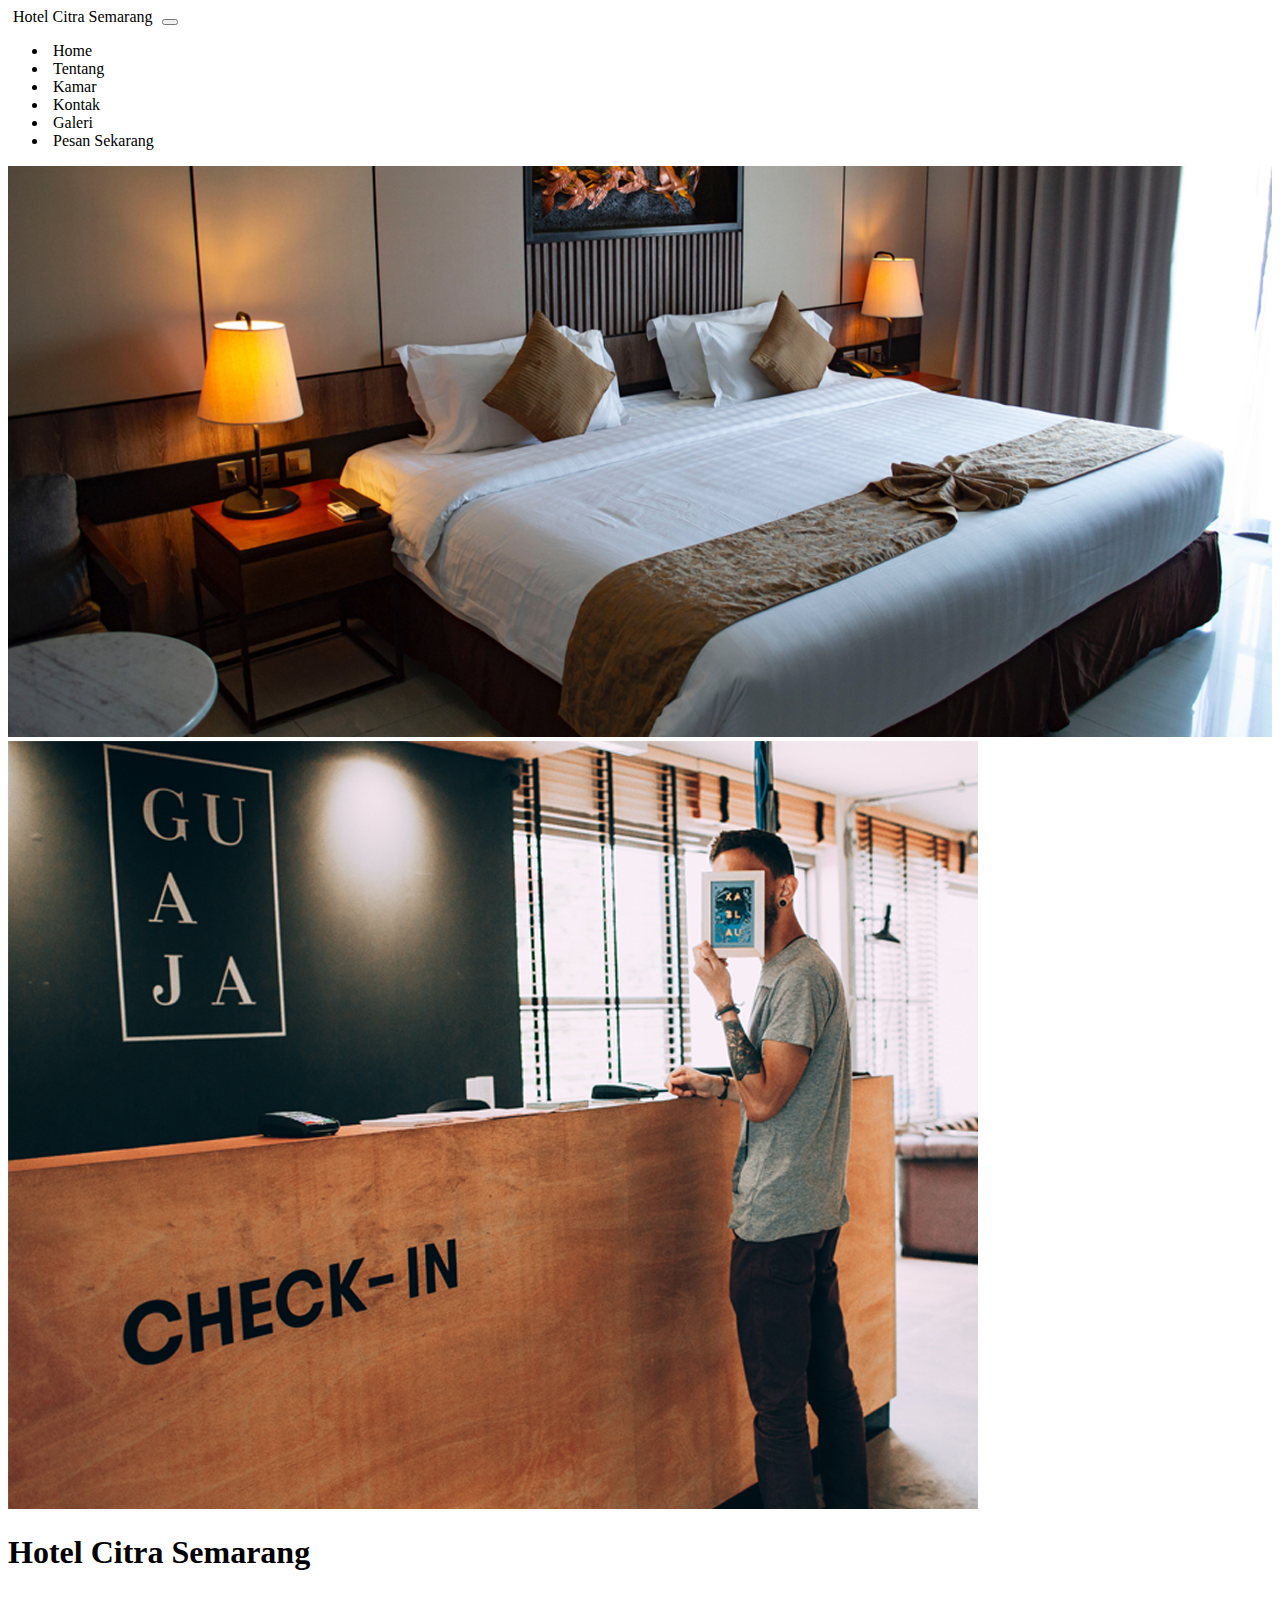
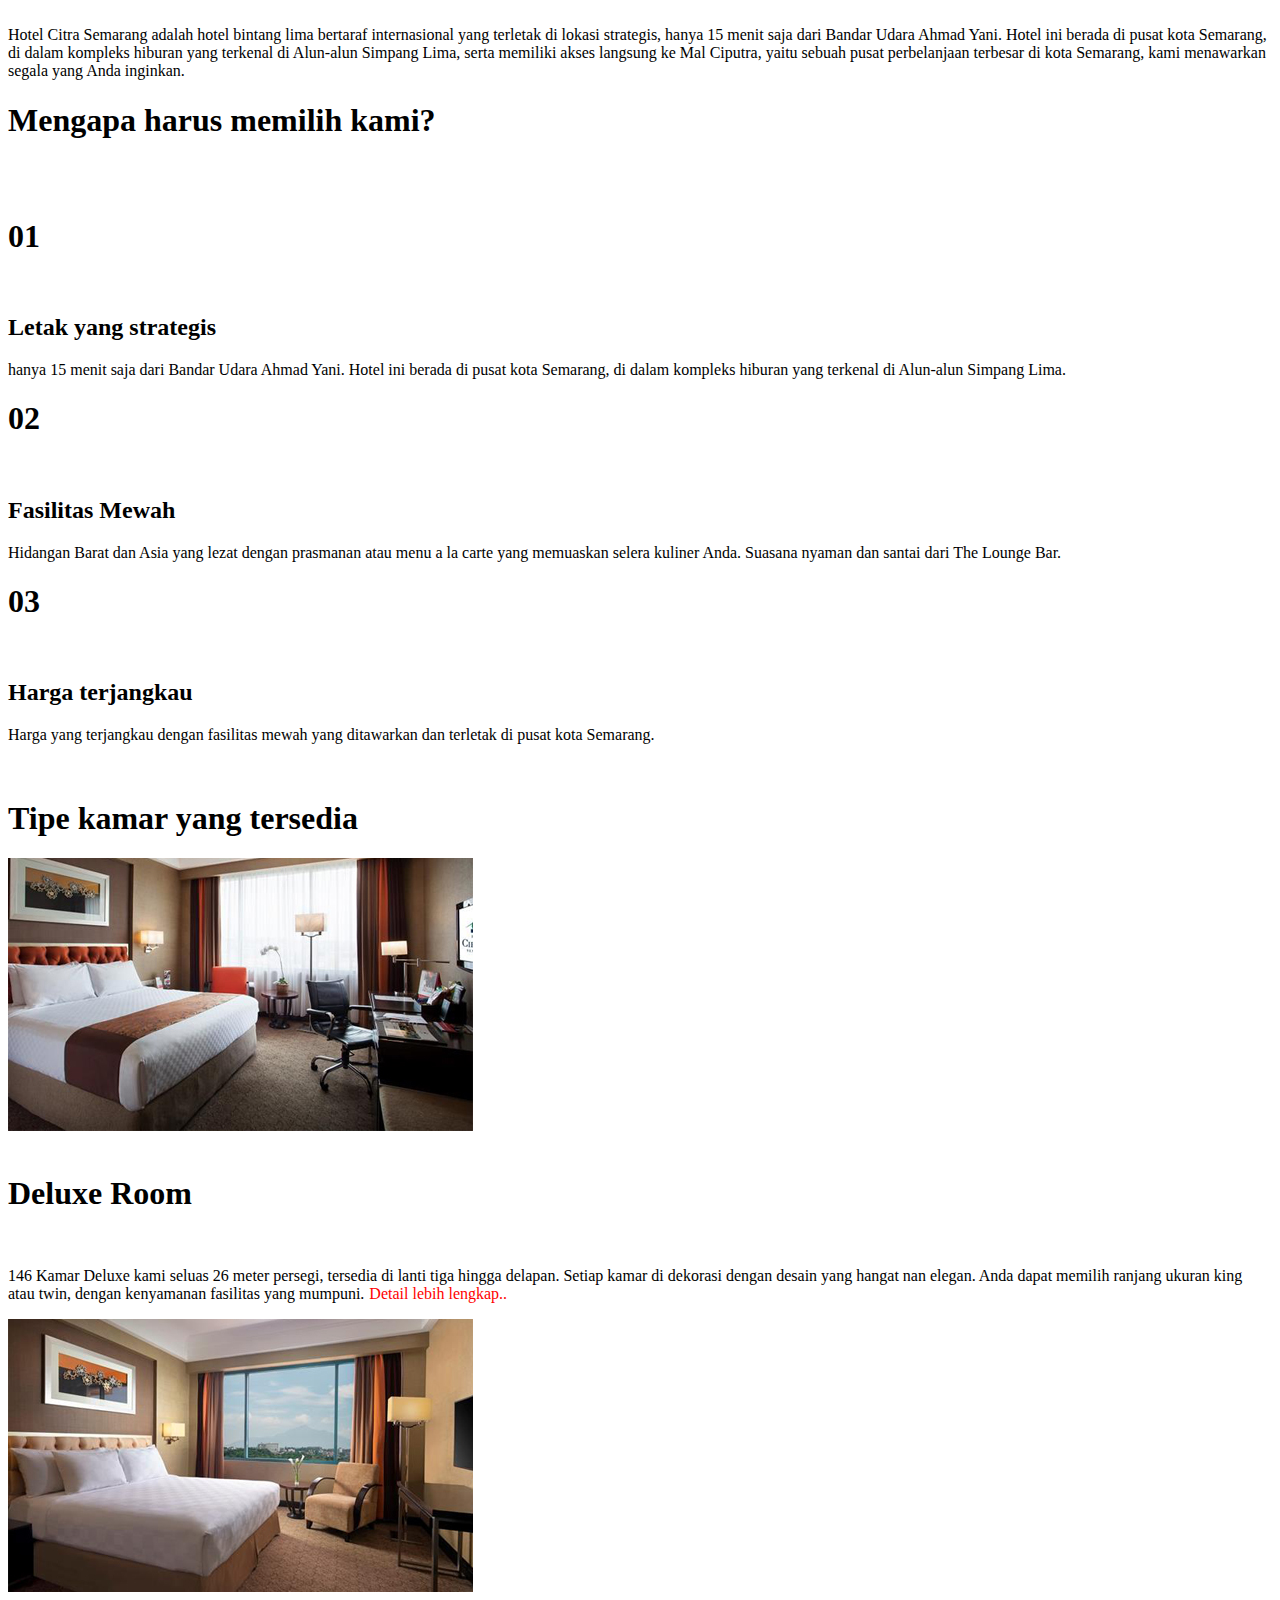
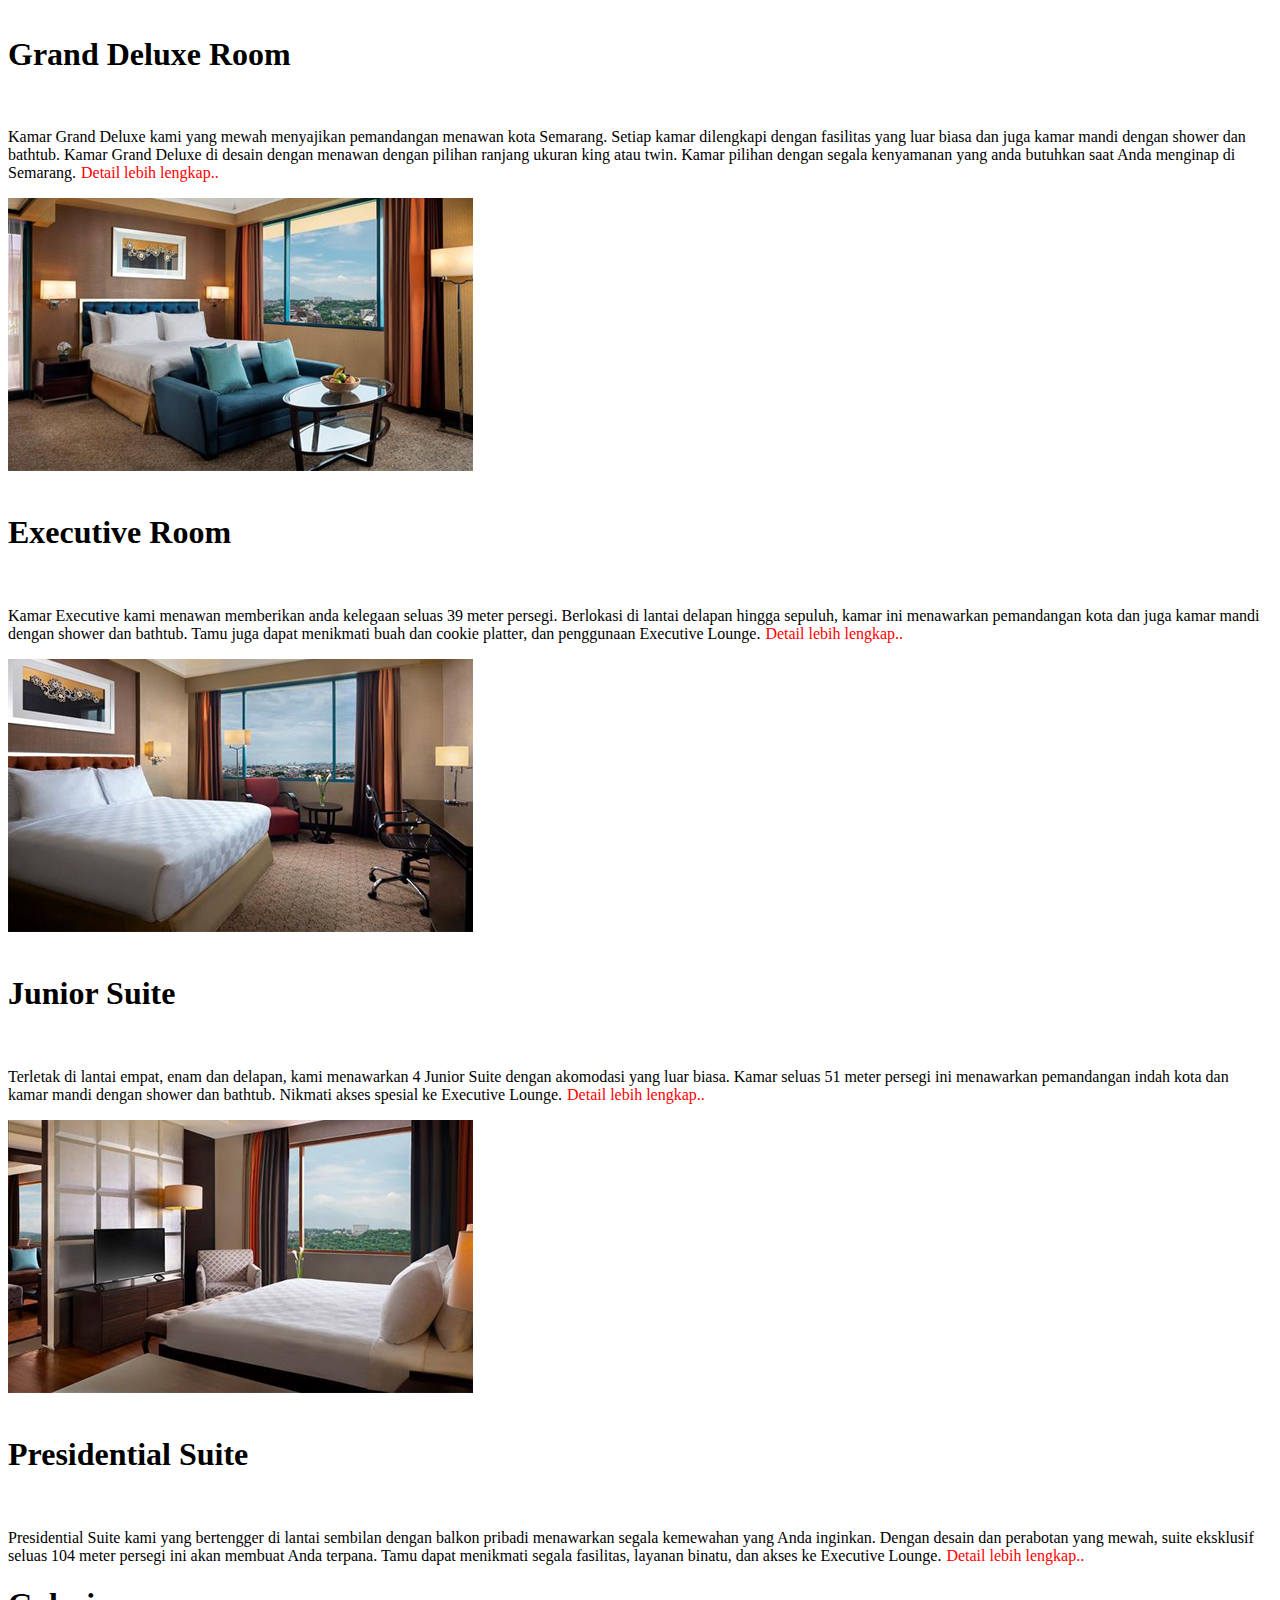
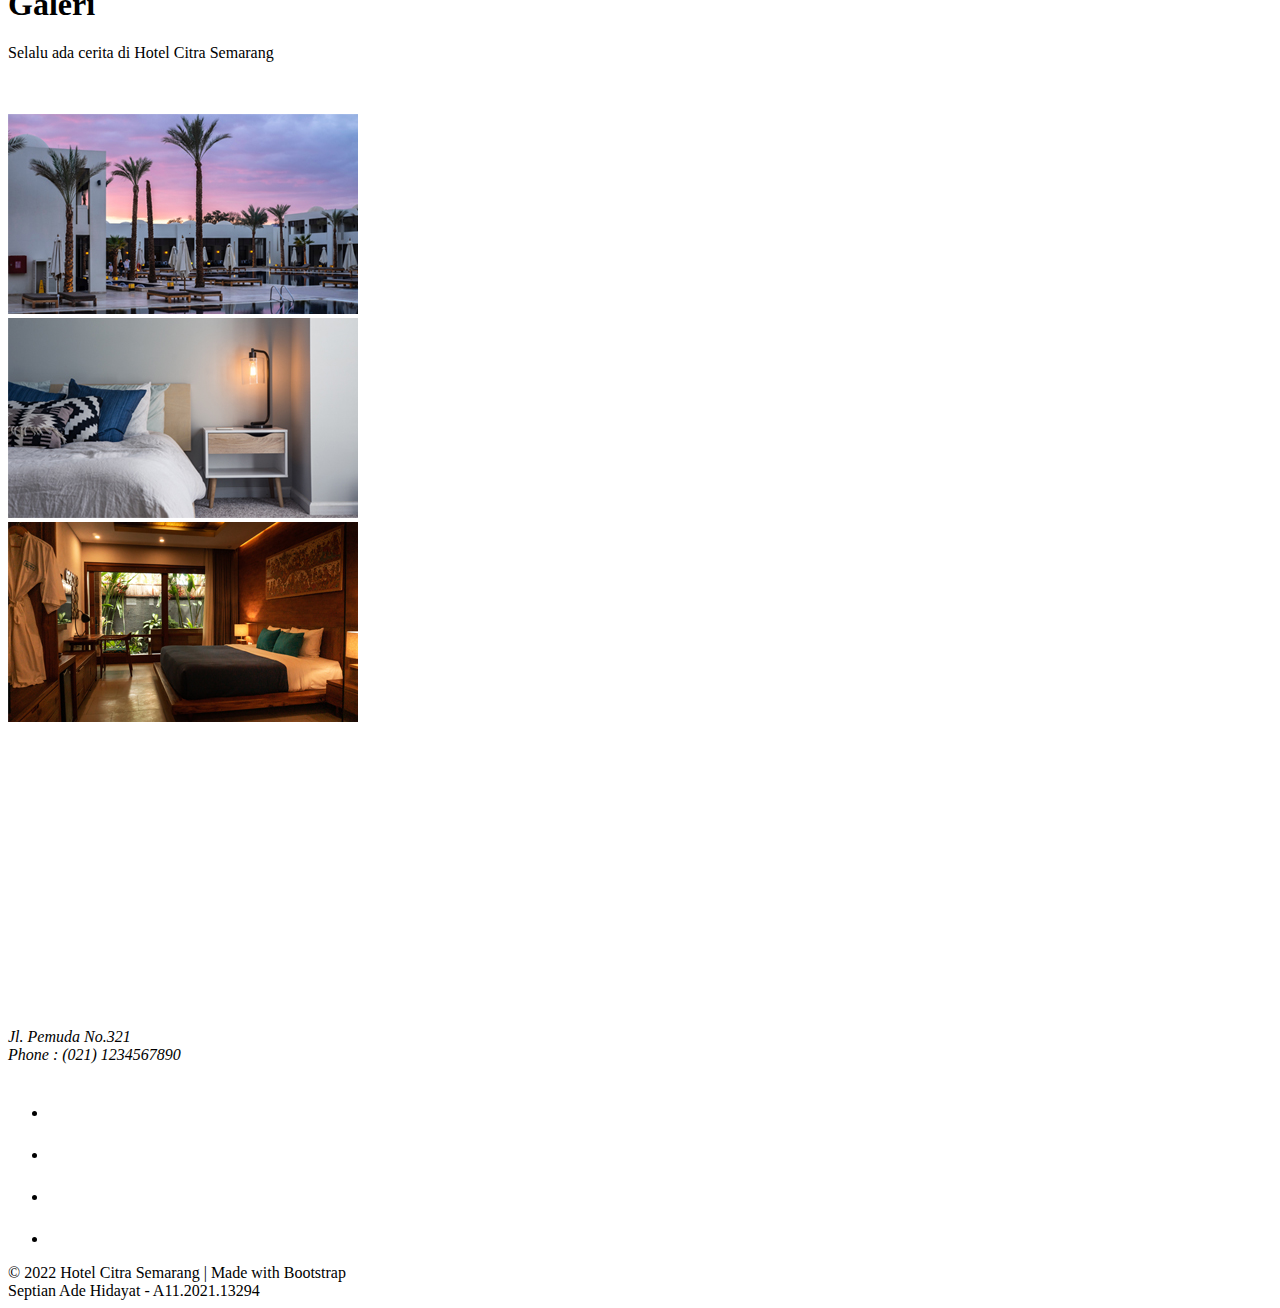
<file: index.html>
<!DOCTYPE html>
<html lang="en">

<head>
    <meta charset="UTF-8">
    <meta name="viewport" content="width=device-width, initialscale=1.0">
    <!-- LINK CSS ONLINE BOOTSTRAP -->
    <link href="https://cdn.jsdelivr.net/npm/bootstrap@5.1.3/dist/css/bootstrap.min.css" rel="stylesheet" integrity="sha384-1BmE4kWBq78iYhFldvKuhfTAU6auU8tT94WrHftjDbrCEXSU1oBoqyl2QvZ6jIW3" crossorigin="anonymous">
    <!-- LINK CSS LOKAL -->
    <link rel="stylesheet" href="css/style.css">
    <title>Beranda - Hotel Citra Semarang</title>
</head>

<body>
    <!-- SECTION HEADER -->
    <nav class="navbar navbar-expand-lg navbar-light bg-light fixed-top">
        <div class="container">
          <a class="navbar-brand" href="index.html">Hotel Citra Semarang</a>
          <button class="navbar-toggler" type="button" data-bs-toggle="collapse" data-bs-target="#navbarSupportedContent" aria-controls="navbarSupportedContent" aria-expanded="false" aria-label="Toggle navigation">
            <span class="navbar-toggler-icon"></span>
          </button>
          <div class="collapse navbar-collapse" id="navbarSupportedContent">
            <ul class="navbar-nav ms-auto mb-2 mb-lg-0">
              <li class="nav-item">
                <a class="nav-link active" aria-current="page" href="#">Home</a>
              </li>
              <li class="nav-item">
                <a class="nav-link" href="#tentang">Tentang</a>
              </li>
              <li class="nav-item">
                <a class="nav-link" href="#kamar">Kamar</a>
              </li>
              <li class="nav-item">
                <a class="nav-link" href="#kontak">Kontak</a>
              </li>
              <li class="nav-item">
                <a class="nav-link" href="#galeri">Galeri</a>
              </li>
              <li class="nav-item">
                <a class="btn btn-primary" href="pesan-sekarang.html">Pesan Sekarang</a>
              </li>
            </ul>
          </div>
        </div>
    </nav>
    <!--/ SECTION HEADER -->
    
    <!-- GAMBAR ATAS -->
    <img src="images/gambar-atas.jpg" alt="gambar-atas" width="100%">

    <!-- SECTION TENTANG -->
    <section id="tentang" class="tentang">
        <div class="container my-5 py-5">
            <div class="row">
                <div class="col-md-6">
                    <img src="images/section-tentang.jpg" alt="" class="w-100">
                </div>
                <div class="col-md-6">
                    <h1>Hotel Citra Semarang</h1><br>
                    <p class="mb-4">Hotel Citra Semarang adalah hotel bintang lima bertaraf internasional yang terletak di lokasi strategis, hanya 15 menit saja dari Bandar Udara Ahmad Yani. Hotel ini berada di pusat kota Semarang, di dalam kompleks hiburan yang terkenal di Alun-alun Simpang Lima, serta memiliki akses langsung ke Mal Ciputra, yaitu sebuah pusat perbelanjaan terbesar di kota Semarang, kami menawarkan segala yang Anda inginkan.</p>
                </div>
            </div>
        </div>
    </section>
    <!--/ SECTION TENTANG -->

    <!-- SECTION PROMOSI -->
    <div class="container my-5 py-5">
        <div class="row justify-content-center">
            <div class="col-8">
                <h1 class="text-center">Mengapa harus memilih kami?</h1>
            </div>
        </div><br><br>
        <div class="row">
            <div class="col-md-4">
                <h1>01</h1><br>
                <h2>Letak yang strategis</h2>
                <p>hanya 15 menit saja dari Bandar Udara Ahmad Yani. Hotel ini berada di pusat kota Semarang, di dalam kompleks hiburan yang terkenal di Alun-alun Simpang Lima.</p>
            </div>
            <div class="col-md-4">
                <h1>02</h1><br>
                <h2>Fasilitas Mewah</h2>
                <p>Hidangan Barat dan Asia yang lezat dengan prasmanan atau menu a la carte yang memuaskan selera kuliner Anda. Suasana nyaman dan santai dari The Lounge Bar.</p>
            </div>
            <div class="col-md-4">
                <h1>03</h1><br>
                <h2>Harga terjangkau</h2>
                <p>Harga yang terjangkau dengan fasilitas mewah yang ditawarkan dan terletak di pusat kota Semarang.</p>
            </div>
        </div>
    </div><br>
    <!--/ SECTION PROMOSI -->

    <!-- SECTION KAMAR -->
    <section id="kamar" class="kamar">
        <div class="row justify-content-center">
            <div class="col-8">
                <h1 class="text-center">Tipe kamar yang tersedia</h1>
            </div>
        </div>
        <div class="container my-5 py-5">
            <div class="row">
                <div class="col-md-6">
                    <img src="images/deluxe-room.jpg" alt="" class="w-10">
                </div>
                <div class="col-md-6">
                    <a href="deluxe-room.html"><h1>Deluxe Room</h1></a><br>
                    <p class="mb-4">146 Kamar Deluxe kami seluas 26 meter persegi, tersedia di lanti tiga hingga delapan. Setiap kamar di dekorasi dengan desain yang hangat nan elegan. Anda dapat memilih ranjang ukuran king atau twin, dengan kenyamanan fasilitas yang mumpuni.<a href="deluxe-room.html" style="color: red;">Detail lebih lengkap..</a></p>
                </div>
            </div>
        </div>
        <div class="container my-5 py-5">
            <div class="row">
                <div class="col-md-6">
                    <img src="images/grand-deluxe-room.jpg" alt="" class="w-10">
                </div>
                <div class="col-md-6">
                    <a href="grand-deluxe-room.html"><h1>Grand Deluxe Room</h1></a><br>
                    <p class="mb-4">Kamar Grand Deluxe kami yang mewah menyajikan pemandangan menawan kota Semarang. Setiap kamar dilengkapi dengan fasilitas yang luar biasa dan juga kamar mandi dengan shower dan bathtub. Kamar Grand Deluxe di desain dengan menawan dengan pilihan ranjang ukuran king atau twin. Kamar pilihan dengan segala kenyamanan yang anda butuhkan saat Anda menginap di Semarang.<a href="grand-deluxe-room.html" style="color: red;">Detail lebih lengkap..</a></p>
                </div>
            </div>
        </div>
        <div class="container my-5 py-5">
            <div class="row">
                <div class="col-md-6">
                    <img src="images/executive-room.jpg" alt="" class="w-10">
                </div>
                <div class="col-md-6">
                    <a href="executive-room.html"><h1>Executive Room</h1></a><br>
                    <p class="mb-4">Kamar Executive kami menawan memberikan anda kelegaan seluas 39 meter persegi. Berlokasi di lantai delapan hingga sepuluh, kamar ini menawarkan pemandangan kota dan juga kamar mandi dengan shower dan bathtub. Tamu juga dapat menikmati buah dan cookie platter, dan penggunaan Executive Lounge.<a href="executive-room.html" style="color: red;">Detail lebih lengkap..</a></p>
                </div>
            </div>
        </div>
        <div class="container my-5 py-5">
            <div class="row">
                <div class="col-md-6">
                    <img src="images/junior-suite.jpg" alt="" class="w-10">
                </div>
                <div class="col-md-6">
                    <a href="junior-suite.html"><h1>Junior Suite</h1></a><br>
                    <p class="mb-4">Terletak di lantai empat, enam dan delapan, kami menawarkan 4 Junior Suite dengan akomodasi yang luar biasa. Kamar seluas 51 meter persegi ini menawarkan pemandangan indah kota dan kamar mandi dengan shower dan bathtub. Nikmati akses spesial ke Executive Lounge.<a href="junior-suite.html" style="color: red;">Detail lebih lengkap..</a></p>
                </div>
            </div>
        </div>
        <div class="container my-5 py-5">
            <div class="row">
                <div class="col-md-6">
                    <img src="images/presidential-suite.jpg" alt="" class="w-10">
                </div>
                <div class="col-md-6">
                    <a href="presidential-suite.html"><h1>Presidential Suite</h1></a><br>
                    <p class="mb-4">Presidential Suite kami yang bertengger di lantai sembilan dengan balkon pribadi menawarkan segala kemewahan yang Anda inginkan. Dengan desain dan perabotan yang mewah, suite eksklusif seluas 104 meter persegi ini akan membuat Anda terpana. Tamu dapat menikmati segala fasilitas, layanan binatu, dan akses ke Executive Lounge.<a href="presidential-suite.html" style="color: red;">Detail lebih lengkap..</a></p>
                </div>
            </div>
        </div>
    </section>
    <!--/ SECTION KAMAR -->

    <!-- SECTION GALERI -->
    <section id="galeri" class="galeri">
        <div class="container my-5 py-5">
            <div class="row justify-content-center">
                <div class="col-8">
                    <h1 class="text-center">Galeri</h1>
                    <p class="text-center">Selalu ada cerita di Hotel Citra Semarang</p>
                </div>
            </div><br><br>
            <div class="row">
                <div class="col-md-4">
                    <img src="images/galeri-1.jpg">
                </div>
                <div class="col-md-4">
                    <img src="images/galeri-2.jpg">
                </div>
                <div class="col-md-4">
                    <img src="images/galeri-3.jpg">
                </div>
            </div>
        </div><br>
    </section>
    <!--/ SECTION GALERI  -->

    <!-- FOOTER -->
    <section id="kontak" class="kontak">
        <footer class="bg-dark text-white mt-5">
            <div class="container py-5">
                <div class="row py-5">
                    <div class="col-md-6">
                        <img src="images/hotel-citra-semarang.png">
                    </div>
                    <div class="col-md-5 offset-md-1">
                        <h1 style="color: white;">Alamat Kantor</h1>
                        <address>Jl. Pemuda No.321<br>Phone : (021) 1234567890</address>
                        <ul class="list-unstyled">
                            <li class="list-inline-item me-3"><a href="#"><img src="images/icon-fb.png" alt=""></a></li>
                            <li class="list-inline-item me-3"><a href="https://www.instagram.com/adehidayat._/" target="_blank"><img src="images/icon-instagram.png" alt=""></a></li>
                            <li class="list-inline-item me-3"><a href="https://twitter.com/adeehidayat_" target="_blank"><img src="images/icon-twitter.png" alt=""></a></li>
                            <li class="list-inline-item me-3"><a href="https://www.youtube.com/channel/UCPztnXfnNW5MSkmyG6ppg9g" target="_blank"><img src="images/icon-youtube.png" alt=""></a></li>
                        </ul>
                    </div>
                </div>
                <div class="row">
                    <div class="text-center py-3">&copy; 2022 Hotel Citra Semarang | Made with Bootstrap<br>Septian Ade Hidayat - A11.2021.13294<br></div>
                </div>
            </div>
        </footer>
    </section>
    <!--/ FOOTER -->
</body>
</html>
</file>
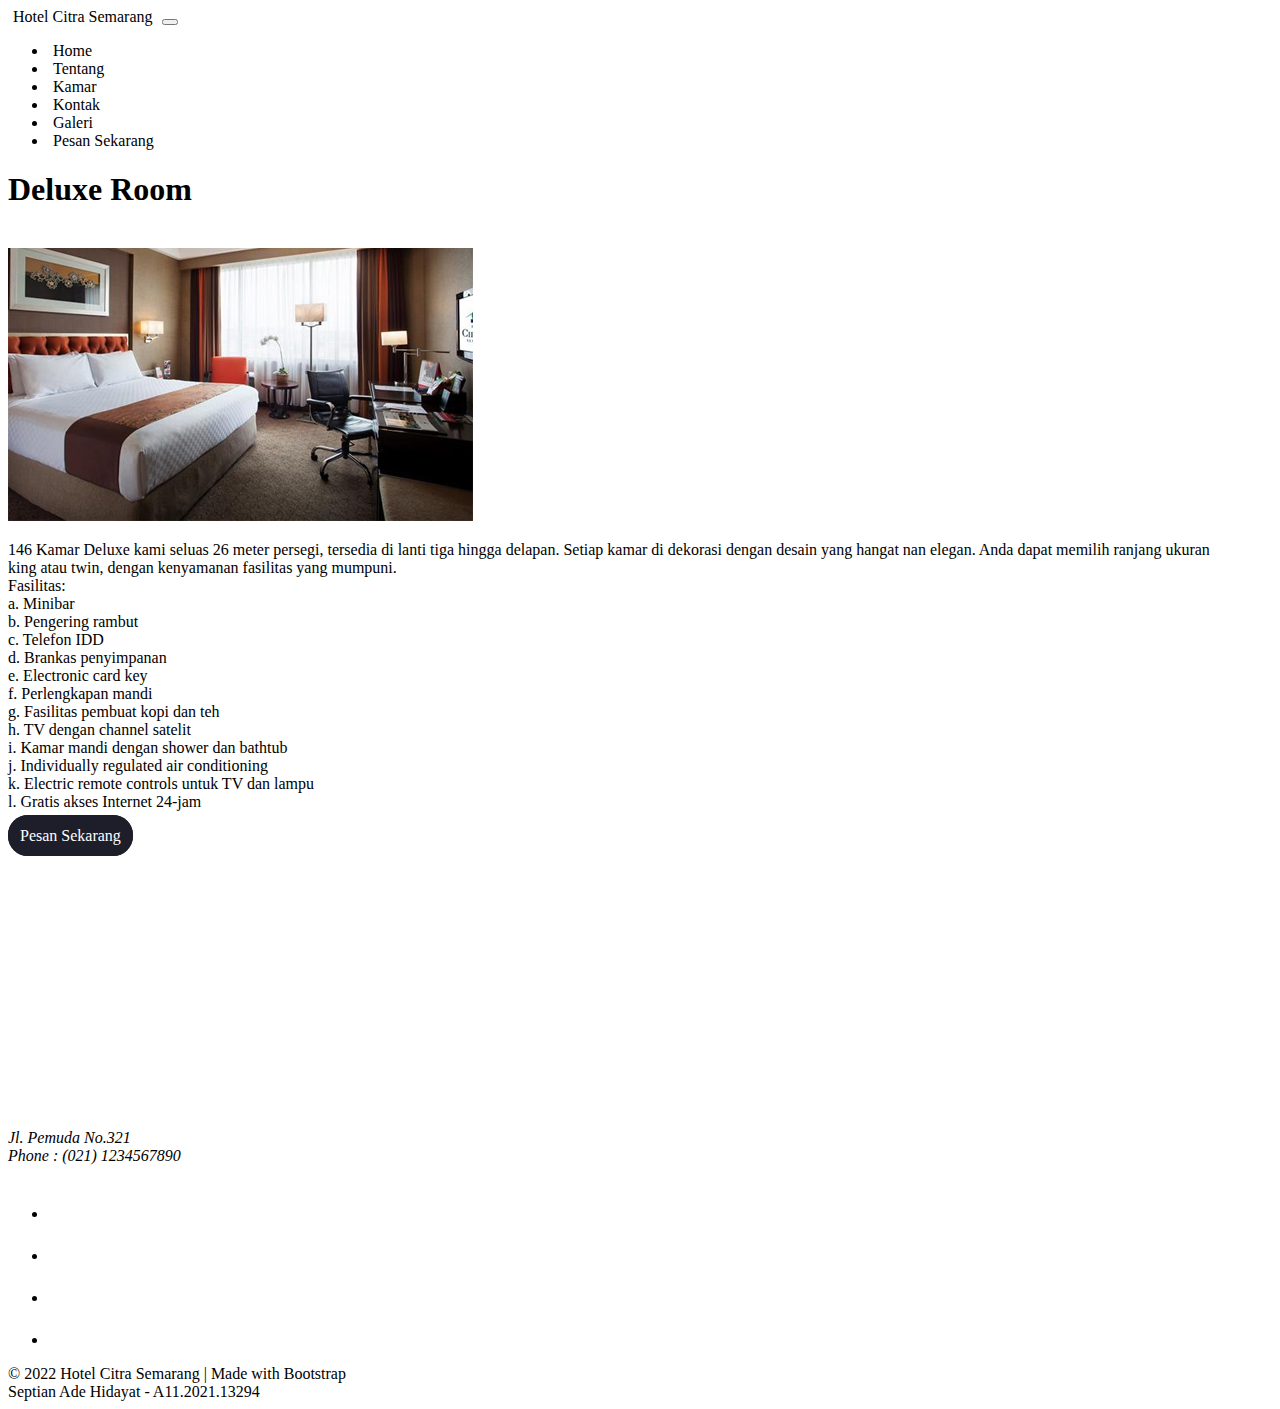
<file: deluxe-room.html>
<!DOCTYPE html>
<html lang="en">

<head>
    <meta charset="UTF-8">
    <meta name="viewport" content="width=device-width, initialscale=1.0">
    <!-- LINK CSS ONLINE BOOTSTRAP -->
    <link href="https://cdn.jsdelivr.net/npm/bootstrap@5.1.3/dist/css/bootstrap.min.css" rel="stylesheet" integrity="sha384-1BmE4kWBq78iYhFldvKuhfTAU6auU8tT94WrHftjDbrCEXSU1oBoqyl2QvZ6jIW3" crossorigin="anonymous">
    <!-- LINK CSS LOKAL -->
    <link rel="stylesheet" href="css/style.css">
    <title>Deluxe Room - Hotel Citra Semarang</title>
</head>

<body>
    <!-- SECTION HEADER -->
    <nav class="navbar navbar-expand-lg navbar-light bg-light fixed-top">
        <div class="container">
          <a class="navbar-brand" href="index.html">Hotel Citra Semarang</a>
          <button class="navbar-toggler" type="button" data-bs-toggle="collapse" data-bs-target="#navbarSupportedContent" aria-controls="navbarSupportedContent" aria-expanded="false" aria-label="Toggle navigation">
            <span class="navbar-toggler-icon"></span>
          </button>
          <div class="collapse navbar-collapse" id="navbarSupportedContent">
            <ul class="navbar-nav ms-auto mb-2 mb-lg-0">
              <li class="nav-item">
                <a class="nav-link active" aria-current="page" href="index.html">Home</a>
              </li>
              <li class="nav-item">
                <a class="nav-link" href="index.html">Tentang</a>
              </li>
              <li class="nav-item">
                <a class="nav-link" href="index.html">Kamar</a>
              </li>
              <li class="nav-item">
                <a class="nav-link" href="#kontak">Kontak</a>
              </li>
              <li class="nav-item">
                <a class="nav-link" href="index.html">Galeri</a>
              </li>
              <li class="nav-item">
                <a class="btn btn-primary" href="pesan-sekarang.html">Pesan Sekarang</a>
              </li>
            </ul>
          </div>
        </div>
    </nav>
    <!--/ SECTION HEADER  -->

    <!-- SECTION KONTEN -->
    <section id="tentang" class="tentang">
        <div class="container my-5 py-5">
          <h1 class="text-center">Deluxe Room</h1><br>
            <div class="row">
                <div class="col-md-6">
                    <img src="images/deluxe-room.jpg" alt="" class="w-100">
                </div>
                <div class="col-md-6">
                    <p class="mb-4">146 Kamar Deluxe kami seluas 26 meter persegi, tersedia di lanti tiga hingga delapan. Setiap kamar di dekorasi dengan desain yang hangat nan elegan. Anda dapat memilih ranjang ukuran<br>king atau twin, dengan kenyamanan fasilitas yang mumpuni.<br>Fasilitas:<br>a. Minibar<br>b. Pengering rambut<br>c. Telefon IDD<br>d. Brankas penyimpanan<br>e. Electronic card key<br>f. Perlengkapan mandi<br>g. Fasilitas pembuat kopi dan teh<br>h. TV dengan channel satelit<br>i. Kamar mandi dengan shower dan bathtub<br>j. Individually regulated air conditioning<br>k. Electric remote controls untuk TV dan lampu<br>l. Gratis akses Internet 24-jam</p>
                </div>
            </div>
        </div>
        <!-- TOMBOL PESAN SEKARANG -->
        <div class="pesan-sekarang text-center">
          <a href="pesan-sekarang.html">Pesan Sekarang</a>
        </div>
        <!--/ TOMBOL PESAN SEKARANG -->
    </section>
    <!--/ SECTION KONTEN -->

    <!-- FOOTER -->
    <section id="kontak" class="kontak">
        <footer class="bg-dark text-white mt-5">
            <div class="container py-5">
                <div class="row py-5">
                    <div class="col-md-6">
                        <img src="images/hotel-citra-semarang.png">
                    </div>
                    <div class="col-md-5 offset-md-1">
                        <h1 style="color: white;">Alamat Kantor</h1>
                        <address>Jl. Pemuda No.321<br>Phone : (021) 1234567890</address>
                        <ul class="list-unstyled">
                          <li class="list-inline-item me-3"><a href="#"><img src="images/icon-fb.png" alt=""></a></li>
                          <li class="list-inline-item me-3"><a href="https://www.instagram.com/adehidayat._/" target="_blank"><img src="images/icon-instagram.png" alt=""></a></li>
                          <li class="list-inline-item me-3"><a href="https://twitter.com/adeehidayat_" target="_blank"><img src="images/icon-twitter.png" alt=""></a></li>
                          <li class="list-inline-item me-3"><a href="https://www.youtube.com/channel/UCPztnXfnNW5MSkmyG6ppg9g" target="_blank"><img src="images/icon-youtube.png" alt=""></a></li>
                        </ul>
                    </div>
                </div>
                <div class="row">
                    <div class="text-center py-3">&copy; 2022 Hotel Citra Semarang | Made with Bootstrap<br>Septian Ade Hidayat - A11.2021.13294<br></div>
                </div>
            </div>
        </footer>
    </section>
    <!--/ FOOTER -->
</body>
</html>
</file>
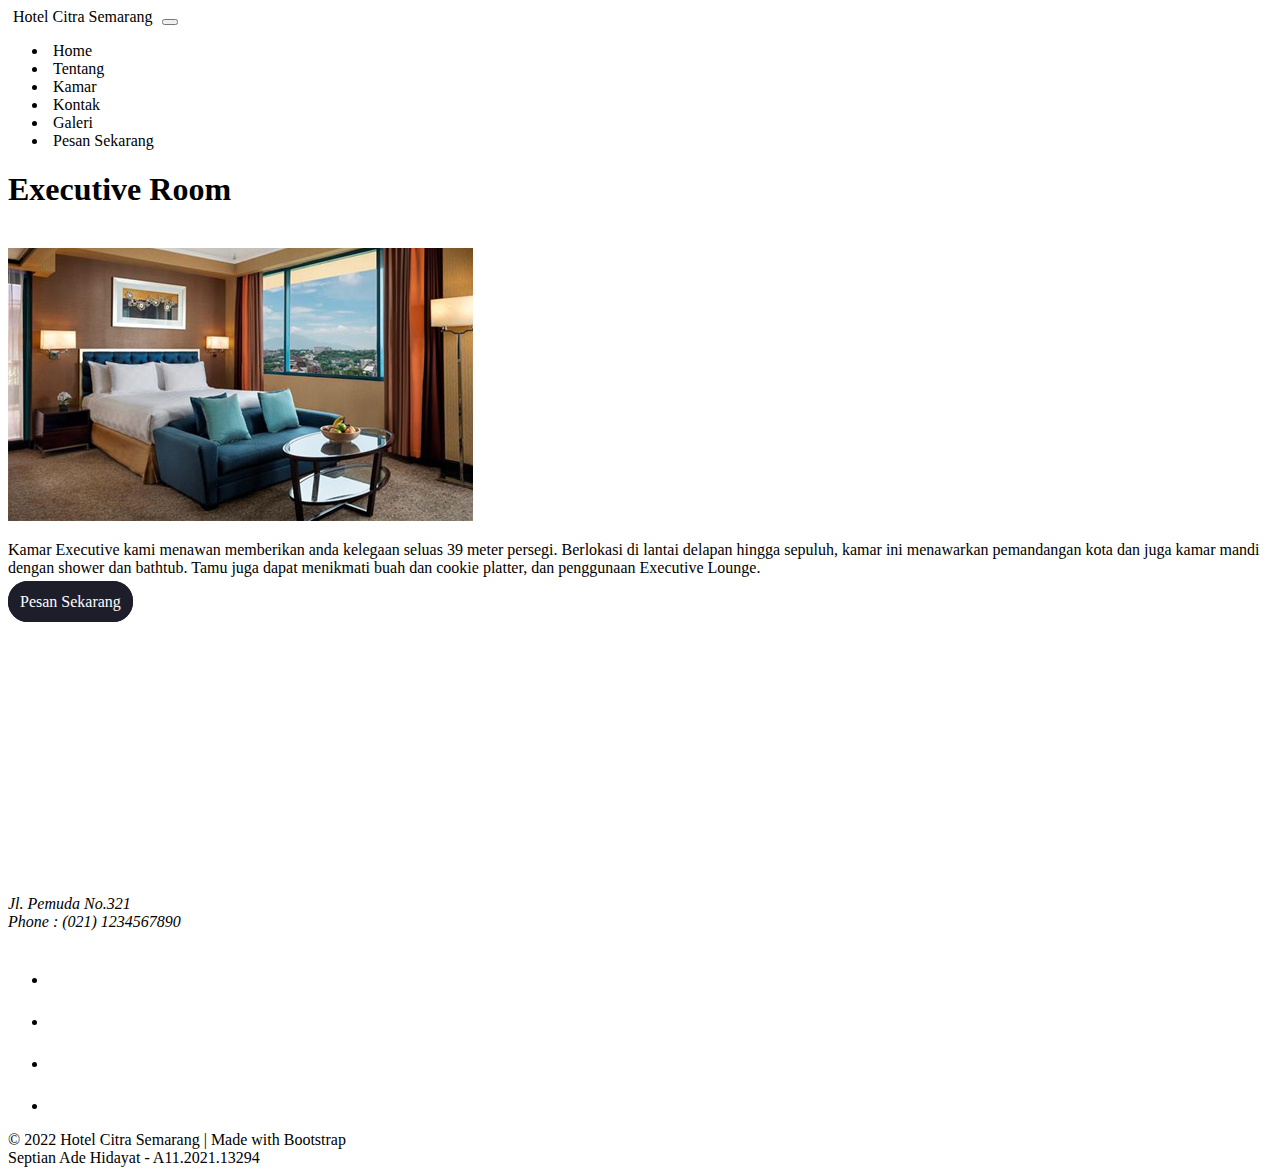
<file: executive-room.html>
<!DOCTYPE html>
<html lang="en">

<head>
    <meta charset="UTF-8">
    <meta name="viewport" content="width=device-width, initialscale=1.0">
    <!-- LINK CSS ONLINE BOOTSTRAP -->
    <link href="https://cdn.jsdelivr.net/npm/bootstrap@5.1.3/dist/css/bootstrap.min.css" rel="stylesheet" integrity="sha384-1BmE4kWBq78iYhFldvKuhfTAU6auU8tT94WrHftjDbrCEXSU1oBoqyl2QvZ6jIW3" crossorigin="anonymous">
    <!-- LINK CSS LOKAL -->
    <link rel="stylesheet" href="css/style.css">
    <title>Executive Room - Hotel Citra Semarang</title>
</head>

<body>
    <!-- SECTION HEADER -->
    <nav class="navbar navbar-expand-lg navbar-light bg-light fixed-top">
        <div class="container">
          <a class="navbar-brand" href="index.html">Hotel Citra Semarang</a>
          <button class="navbar-toggler" type="button" data-bs-toggle="collapse" data-bs-target="#navbarSupportedContent" aria-controls="navbarSupportedContent" aria-expanded="false" aria-label="Toggle navigation">
            <span class="navbar-toggler-icon"></span>
          </button>
          <div class="collapse navbar-collapse" id="navbarSupportedContent">
            <ul class="navbar-nav ms-auto mb-2 mb-lg-0">
              <li class="nav-item">
                <a class="nav-link active" aria-current="page" href="index.html">Home</a>
              </li>
              <li class="nav-item">
                <a class="nav-link" href="index.html">Tentang</a>
              </li>
              <li class="nav-item">
                <a class="nav-link" href="index.html">Kamar</a>
              </li>
              <li class="nav-item">
                <a class="nav-link" href="#kontak">Kontak</a>
              </li>
              <li class="nav-item">
                <a class="nav-link" href="index.html">Galeri</a>
              </li>
              <li class="nav-item">
                <a class="btn btn-primary" href="pesan-sekarang.html">Pesan Sekarang</a>
              </li>
            </ul>
          </div>
        </div>
    </nav>
    <!--/ SECTION HEADER  -->

    <!-- SECTION KONTEN -->
    <section id="tentang" class="tentang">
        <div class="container my-5 py-5">
          <h1 class="text-center">Executive Room</h1><br>
            <div class="row">
                <div class="col-md-6">
                    <img src="images/executive-room.jpg" alt="" class="w-100">
                </div>
                <div class="col-md-6">
                    <p class="mb-4">Kamar Executive kami menawan memberikan anda kelegaan seluas 39 meter persegi. Berlokasi di lantai delapan hingga sepuluh, kamar ini menawarkan pemandangan kota dan juga kamar mandi dengan shower dan bathtub. Tamu juga dapat menikmati buah dan cookie platter, dan penggunaan Executive Lounge.</p>
                </div>
            </div>
        </div>
        <!-- TOMBOL PESAN SEKARANG -->
        <div class="pesan-sekarang text-center">
            <a href="pesan-sekarang.html">Pesan Sekarang</a>
          </div>
          <!--/ TOMBOL PESAN SEKARANG -->
    </section>
    <!--/ SECTION KONTEN -->

    <!-- FOOTER -->
    <section id="kontak" class="kontak">
        <footer class="bg-dark text-white mt-5">
            <div class="container py-5">
                <div class="row py-5">
                    <div class="col-md-6">
                        <img src="images/hotel-citra-semarang.png">
                    </div>
                    <div class="col-md-5 offset-md-1">
                        <h1 style="color: white;">Alamat Kantor</h1>
                        <address>Jl. Pemuda No.321<br>Phone : (021) 1234567890</address>
                        <ul class="list-unstyled">
                          <li class="list-inline-item me-3"><a href="#"><img src="images/icon-fb.png" alt=""></a></li>
                          <li class="list-inline-item me-3"><a href="https://www.instagram.com/adehidayat._/" target="_blank"><img src="images/icon-instagram.png" alt=""></a></li>
                          <li class="list-inline-item me-3"><a href="https://twitter.com/adeehidayat_" target="_blank"><img src="images/icon-twitter.png" alt=""></a></li>
                          <li class="list-inline-item me-3"><a href="https://www.youtube.com/channel/UCPztnXfnNW5MSkmyG6ppg9g" target="_blank"><img src="images/icon-youtube.png" alt=""></a></li>
                        </ul>
                    </div>
                </div>
                <div class="row">
                    <div class="text-center py-3">&copy; 2022 Hotel Citra Semarang | Made with Bootstrap<br>Septian Ade Hidayat - A11.2021.13294<br></div>
                </div>
            </div>
        </footer>
    </section>
    <!--/ FOOTER -->
</body>
</html>
</file>
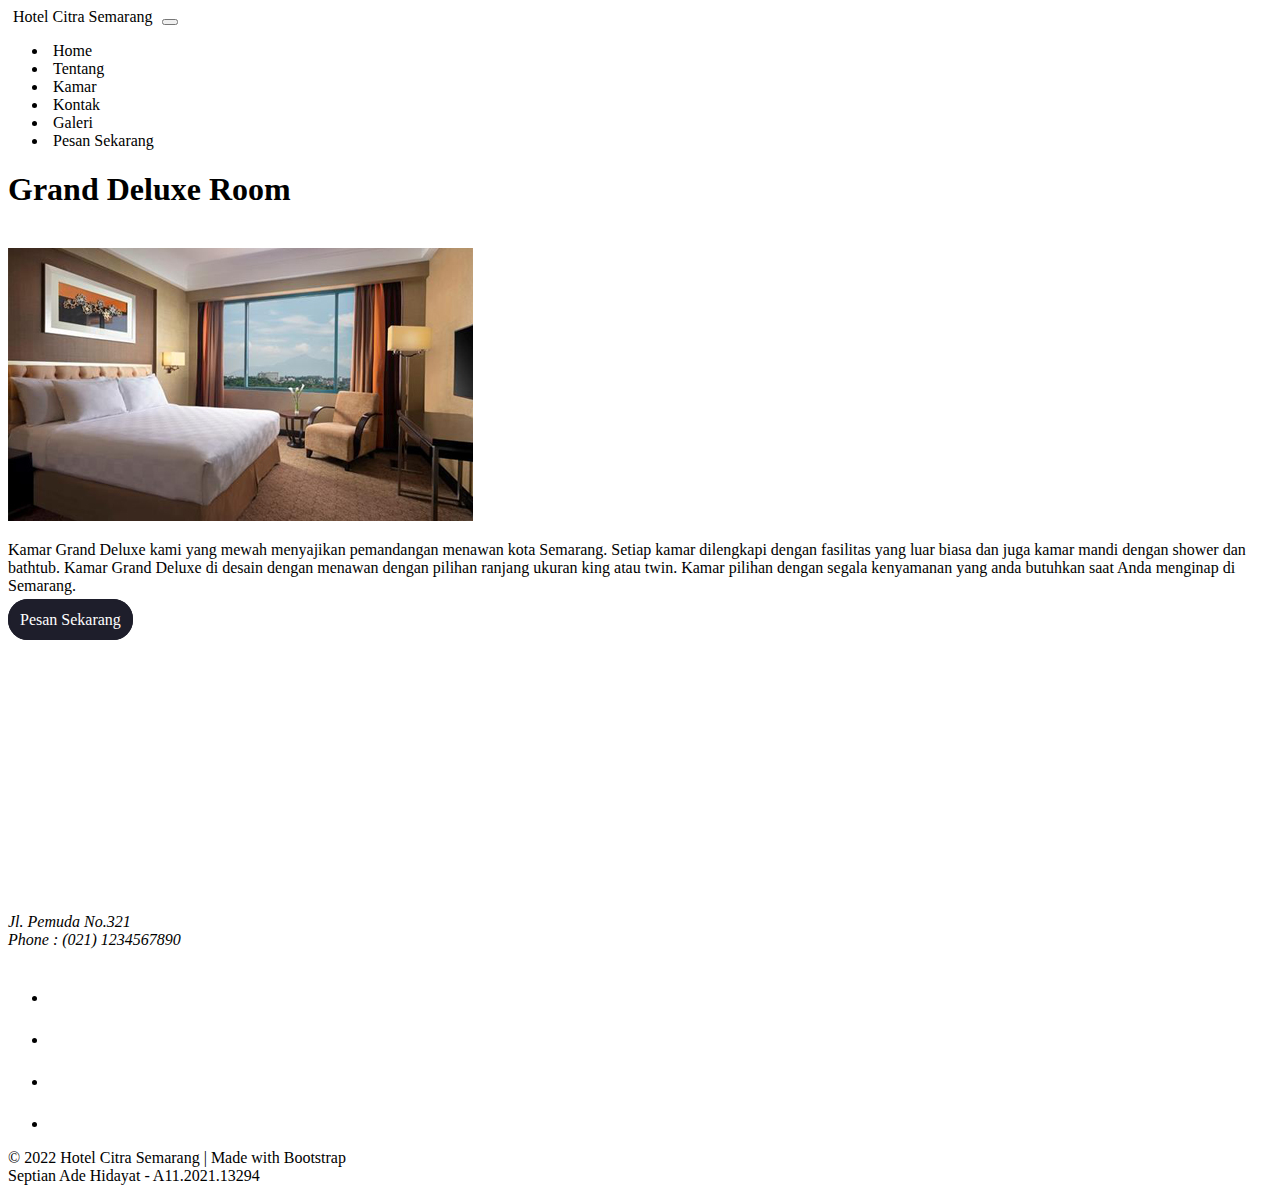
<file: grand-deluxe-room.html>
<!DOCTYPE html>
<html lang="en">

<head>
    <meta charset="UTF-8">
    <meta name="viewport" content="width=device-width, initialscale=1.0">
    <!-- LINK CSS ONLINE BOOTSTRAP -->
    <link href="https://cdn.jsdelivr.net/npm/bootstrap@5.1.3/dist/css/bootstrap.min.css" rel="stylesheet" integrity="sha384-1BmE4kWBq78iYhFldvKuhfTAU6auU8tT94WrHftjDbrCEXSU1oBoqyl2QvZ6jIW3" crossorigin="anonymous">
    <!-- LINK CSS LOKAL -->
    <link rel="stylesheet" href="css/style.css">
    <title>Grand Deluxe Room - Hotel Citra Semarang</title>
</head>

<body>
    <!-- SECTION HEADER -->
    <nav class="navbar navbar-expand-lg navbar-light bg-light fixed-top">
        <div class="container">
          <a class="navbar-brand" href="index.html">Hotel Citra Semarang</a>
          <button class="navbar-toggler" type="button" data-bs-toggle="collapse" data-bs-target="#navbarSupportedContent" aria-controls="navbarSupportedContent" aria-expanded="false" aria-label="Toggle navigation">
            <span class="navbar-toggler-icon"></span>
          </button>
          <div class="collapse navbar-collapse" id="navbarSupportedContent">
            <ul class="navbar-nav ms-auto mb-2 mb-lg-0">
              <li class="nav-item">
                <a class="nav-link active" aria-current="page" href="index.html">Home</a>
              </li>
              <li class="nav-item">
                <a class="nav-link" href="index.html">Tentang</a>
              </li>
              <li class="nav-item">
                <a class="nav-link" href="index.html">Kamar</a>
              </li>
              <li class="nav-item">
                <a class="nav-link" href="#kontak">Kontak</a>
              </li>
              <li class="nav-item">
                <a class="nav-link" href="index.html">Galeri</a>
              </li>
              <li class="nav-item">
                <a class="btn btn-primary" href="pesan-sekarang.html">Pesan Sekarang</a>
              </li>
            </ul>
          </div>
        </div>
    </nav>
    <!--/ SECTION HEADER  -->

    <!-- SECTION KONTEN -->
    <section id="tentang" class="tentang">
        <div class="container my-5 py-5">
          <h1 class="text-center">Grand Deluxe Room</h1><br>
            <div class="row">
                <div class="col-md-6">
                    <img src="images/grand-deluxe-room.jpg" alt="" class="w-100">
                </div>
                <div class="col-md-6">
                    <p class="mb-4">Kamar Grand Deluxe kami yang mewah menyajikan pemandangan menawan kota Semarang. Setiap kamar dilengkapi dengan fasilitas yang luar biasa dan juga kamar mandi dengan shower dan bathtub. Kamar Grand Deluxe di desain dengan menawan dengan pilihan ranjang ukuran king atau twin. Kamar pilihan dengan segala kenyamanan yang anda butuhkan saat Anda menginap di Semarang.</p>
                </div>
            </div>
        </div>
        <!-- TOMBOL PESAN SEKARANG -->
        <div class="pesan-sekarang text-center">
            <a href="pesan-sekarang.html">Pesan Sekarang</a>
          </div>
          <!--/ TOMBOL PESAN SEKARANG -->
    </section>
    <!--/ SECTION KONTEN -->

    <!-- FOOTER -->
    <section id="kontak" class="kontak">
        <footer class="bg-dark text-white mt-5">
            <div class="container py-5">
                <div class="row py-5">
                    <div class="col-md-6">
                        <img src="images/hotel-citra-semarang.png">
                    </div>
                    <div class="col-md-5 offset-md-1">
                        <h1 style="color: white;">Alamat Kantor</h1>
                        <address>Jl. Pemuda No.321<br>Phone : (021) 1234567890</address>
                        <ul class="list-unstyled">
                          <li class="list-inline-item me-3"><a href="#"><img src="images/icon-fb.png" alt=""></a></li>
                          <li class="list-inline-item me-3"><a href="https://www.instagram.com/adehidayat._/" target="_blank"><img src="images/icon-instagram.png" alt=""></a></li>
                          <li class="list-inline-item me-3"><a href="https://twitter.com/adeehidayat_" target="_blank"><img src="images/icon-twitter.png" alt=""></a></li>
                          <li class="list-inline-item me-3"><a href="https://www.youtube.com/channel/UCPztnXfnNW5MSkmyG6ppg9g" target="_blank"><img src="images/icon-youtube.png" alt=""></a></li>
                        </ul>
                    </div>
                </div>
                <div class="row">
                    <div class="text-center py-3">&copy; 2022 Hotel Citra Semarang | Made with Bootstrap<br>Septian Ade Hidayat - A11.2021.13294<br></div>
                </div>
            </div>
        </footer>
    </section>
    <!--/ FOOTER -->
</body>
</html>
</file>
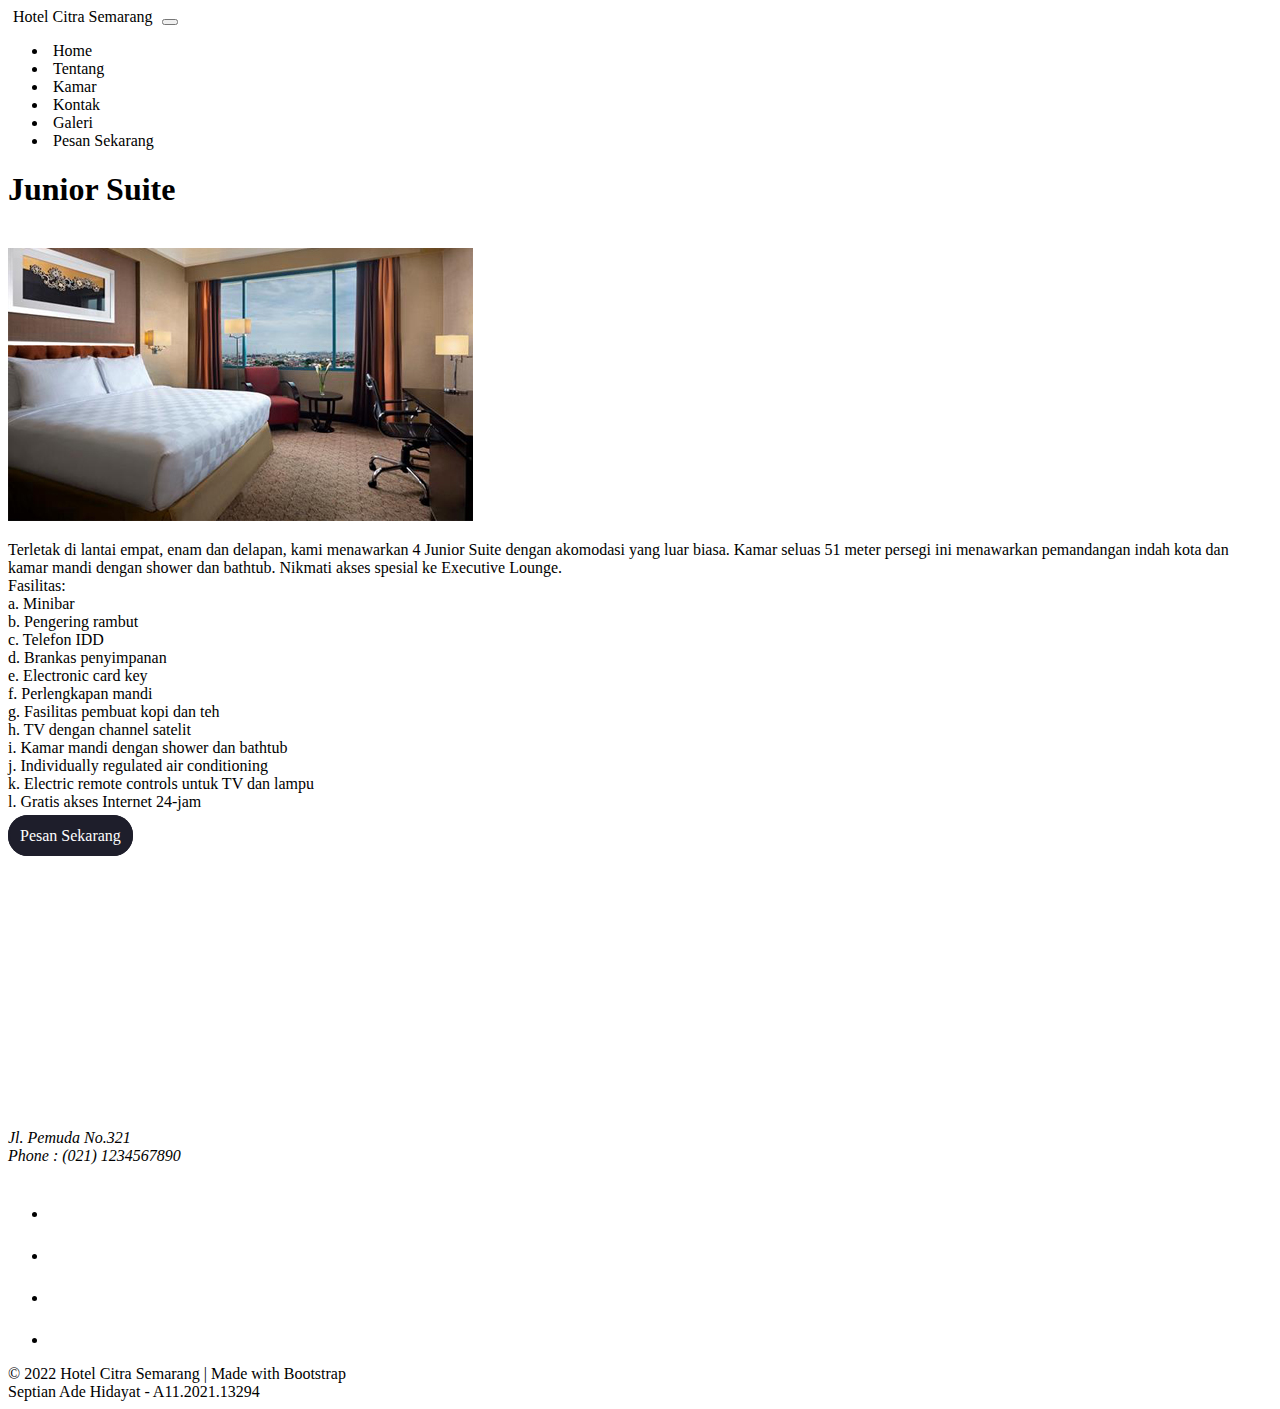
<file: junior-suite.html>
<!DOCTYPE html>
<html lang="en">

<head>
    <meta charset="UTF-8">
    <meta name="viewport" content="width=device-width, initialscale=1.0">
    <!-- LINK CSS ONLINE BOOTSTRAP -->
    <link href="https://cdn.jsdelivr.net/npm/bootstrap@5.1.3/dist/css/bootstrap.min.css" rel="stylesheet" integrity="sha384-1BmE4kWBq78iYhFldvKuhfTAU6auU8tT94WrHftjDbrCEXSU1oBoqyl2QvZ6jIW3" crossorigin="anonymous">
    <!-- LINK CSS LOKAL -->
    <link rel="stylesheet" href="css/style.css">
    <title>Junior Suite - Hotel Citra Semarang</title>
</head>

<body>
    <!-- SECTION HEADER -->
    <nav class="navbar navbar-expand-lg navbar-light bg-light fixed-top">
        <div class="container">
          <a class="navbar-brand" href="index.html">Hotel Citra Semarang</a>
          <button class="navbar-toggler" type="button" data-bs-toggle="collapse" data-bs-target="#navbarSupportedContent" aria-controls="navbarSupportedContent" aria-expanded="false" aria-label="Toggle navigation">
            <span class="navbar-toggler-icon"></span>
          </button>
          <div class="collapse navbar-collapse" id="navbarSupportedContent">
            <ul class="navbar-nav ms-auto mb-2 mb-lg-0">
              <li class="nav-item">
                <a class="nav-link active" aria-current="page" href="index.html">Home</a>
              </li>
              <li class="nav-item">
                <a class="nav-link" href="index.html">Tentang</a>
              </li>
              <li class="nav-item">
                <a class="nav-link" href="index.html">Kamar</a>
              </li>
              <li class="nav-item">
                <a class="nav-link" href="#kontak">Kontak</a>
              </li>
              <li class="nav-item">
                <a class="nav-link" href="index.html">Galeri</a>
              </li>
              <li class="nav-item">
                <a class="btn btn-primary" href="pesan-sekarang.html">Pesan Sekarang</a>
              </li>
            </ul>
          </div>
        </div>
    </nav>
    <!--/ SECTION HEADER  -->

    <!-- SECTION KONTEN -->
    <section id="tentang" class="tentang">
        <div class="container my-5 py-5">
          <h1 class="text-center">Junior Suite</h1><br>
            <div class="row">
                <div class="col-md-6">
                    <img src="images/junior-suite.jpg" alt="" class="w-100">
                </div>
                <div class="col-md-6">
                    <p class="mb-4">Terletak di lantai empat, enam dan delapan, kami menawarkan 4 Junior Suite dengan akomodasi yang luar biasa. Kamar seluas 51 meter persegi ini menawarkan pemandangan indah kota dan kamar mandi dengan shower dan bathtub. Nikmati akses spesial ke Executive Lounge.<br>Fasilitas:<br>a. Minibar<br>b. Pengering rambut<br>c. Telefon IDD<br>d. Brankas penyimpanan<br>e. Electronic card key<br>f. Perlengkapan mandi<br>g. Fasilitas pembuat kopi dan teh<br>h. TV dengan channel satelit<br>i. Kamar mandi dengan shower dan bathtub<br>j. Individually regulated air conditioning<br>k. Electric remote controls untuk TV dan lampu<br>l. Gratis akses Internet 24-jam</p>
                </div>
            </div>
        </div>
        <!-- TOMBOL PESAN SEKARANG -->
        <div class="pesan-sekarang text-center">
            <a href="pesan-sekarang.html">Pesan Sekarang</a>
          </div>
          <!--/ TOMBOL PESAN SEKARANG -->
    </section>
    <!--/ SECTION KONTEN -->

    <!-- FOOTER -->
    <section id="kontak" class="kontak">
        <footer class="bg-dark text-white mt-5">
            <div class="container py-5">
                <div class="row py-5">
                    <div class="col-md-6">
                        <img src="images/hotel-citra-semarang.png">
                    </div>
                    <div class="col-md-5 offset-md-1">
                        <h1 style="color: white;">Alamat Kantor</h1>
                        <address>Jl. Pemuda No.321<br>Phone : (021) 1234567890</address>
                        <ul class="list-unstyled">
                          <li class="list-inline-item me-3"><a href="#"><img src="images/icon-fb.png" alt=""></a></li>
                          <li class="list-inline-item me-3"><a href="https://www.instagram.com/adehidayat._/" target="_blank"><img src="images/icon-instagram.png" alt=""></a></li>
                          <li class="list-inline-item me-3"><a href="https://twitter.com/adeehidayat_" target="_blank"><img src="images/icon-twitter.png" alt=""></a></li>
                          <li class="list-inline-item me-3"><a href="https://www.youtube.com/channel/UCPztnXfnNW5MSkmyG6ppg9g" target="_blank"><img src="images/icon-youtube.png" alt=""></a></li>
                        </ul>
                    </div>
                </div>
                <div class="row">
                    <div class="text-center py-3">&copy; 2022 Hotel Citra Semarang | Made with Bootstrap<br>Septian Ade Hidayat - A11.2021.13294<br></div>
                </div>
            </div>
        </footer>
    </section>
    <!--/ FOOTER -->
</body>
</html>
</file>
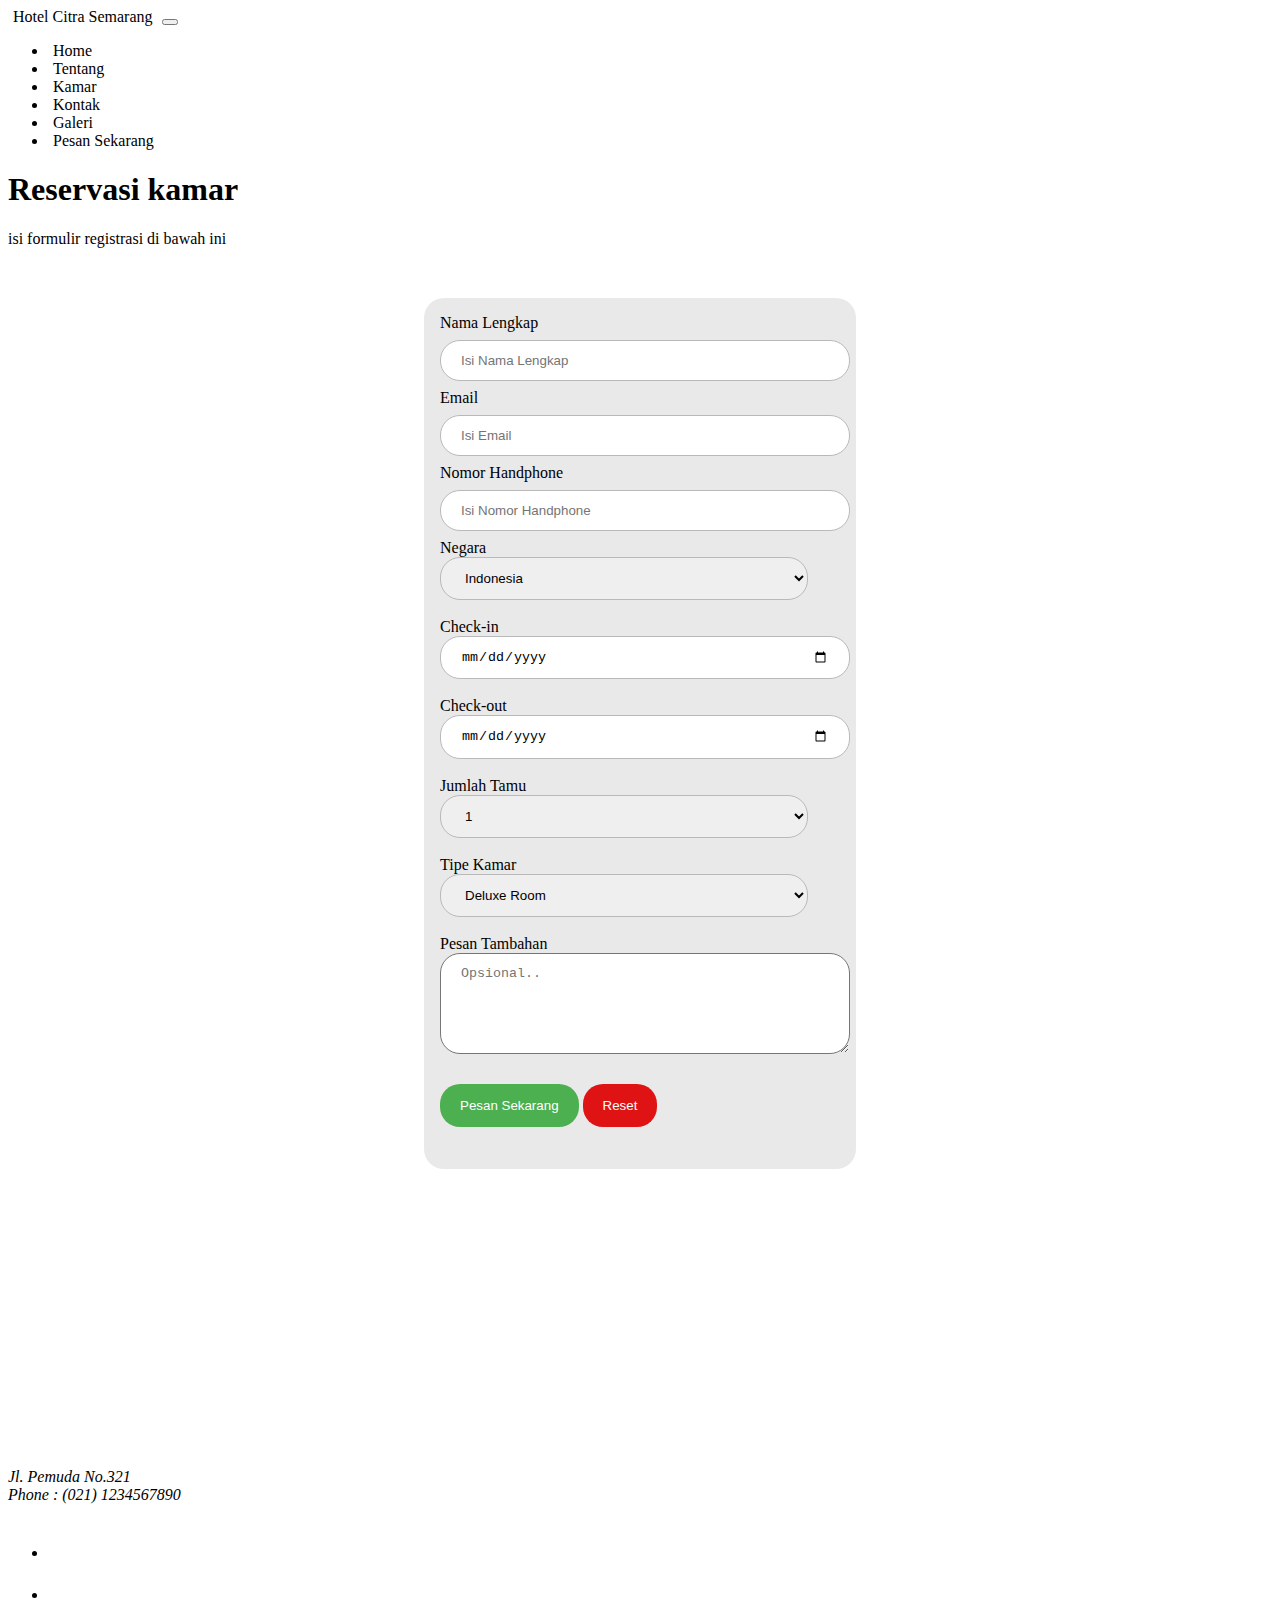
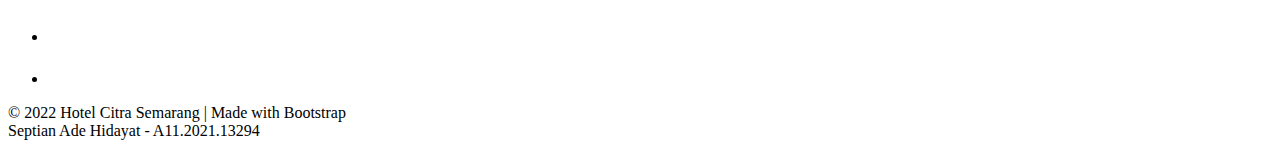
<file: pesan-sekarang.html>
<!DOCTYPE html>
<html lang="en">

<head>
    <meta charset="UTF-8">
    <meta name="viewport" content="width=device-width, initialscale=1.0">
    <!-- LINK CSS ONLINE BOOTSTRAP -->
    <link href="https://cdn.jsdelivr.net/npm/bootstrap@5.1.3/dist/css/bootstrap.min.css" rel="stylesheet" integrity="sha384-1BmE4kWBq78iYhFldvKuhfTAU6auU8tT94WrHftjDbrCEXSU1oBoqyl2QvZ6jIW3" crossorigin="anonymous">
    <!-- LINK CSS LOKAL -->
    <link rel="stylesheet" href="css/style.css">
    <title>Pesan Sekarang - Hotel Citra Semarang</title>
    <script src="js/pesan-sekarang.js"></script>
</head>

<body>
    <!-- SECTION HEADER -->
    <nav class="navbar navbar-expand-lg navbar-light bg-light fixed-top">
        <div class="container">
          <a class="navbar-brand" href="index.html">Hotel Citra Semarang</a>
          <button class="navbar-toggler" type="button" data-bs-toggle="collapse" data-bs-target="#navbarSupportedContent" aria-controls="navbarSupportedContent" aria-expanded="false" aria-label="Toggle navigation">
            <span class="navbar-toggler-icon"></span>
          </button>
          <div class="collapse navbar-collapse" id="navbarSupportedContent">
            <ul class="navbar-nav ms-auto mb-2 mb-lg-0">
              <li class="nav-item">
                <a class="nav-link active" aria-current="page" href="index.html">Home</a>
              </li>
              <li class="nav-item">
                <a class="nav-link" href="index.html">Tentang</a>
              </li>
              <li class="nav-item">
                <a class="nav-link" href="index.html">Kamar</a>
              </li>
              <li class="nav-item">
                <a class="nav-link" href="#kontak">Kontak</a>
              </li>
              <li class="nav-item">
                <a class="nav-link" href="index.html">Galeri</a>
              </li>
              <li class="nav-item">
                <a class="btn btn-primary" href="pesan-sekarang.html">Pesan Sekarang</a>
              </li>
            </ul>
          </div>
        </div>
    </nav>
    <!--/ SECTION HEADER  -->

    <!-- SECTION FORMULIR -->
    <section id="tentang" class="tentang">
        <div class="container my-5 py-5">
          <h1 class="text-center">Reservasi kamar</h1>
          <p class="text-center">isi formulir registrasi di bawah ini</p><br>
            <div class="formulir">
            <form action="#" method="" onsubmit="validasi()">
                <div>
                    <label class="form-label" for="nama_lengkap">Nama Lengkap</label>
                    <input class="form-control" type="text" name="nama_lengkap" id="nama_lengkap" placeholder="Isi Nama Lengkap">
                </div>
                <div>
                    <label class="form-label" for="email">Email</label>
                    <input class="form-control" type="email" name="email" id="email" placeholder="Isi Email">
                </div>
                <div>
                    <label class="form-label" for="no_hp">Nomor Handphone</label>
                    <input class="form-control" type="number" name="no_hp" id="no_hp" placeholder="Isi Nomor Handphone">
                </div>
                <div>
                    <label class="form-label" for="negara">Negara</label>
                    <select class="form-select" id="negara" name="negara">
                        <option value="indonesia">Indonesia</option>
                        <option value="malaysia">Malaysia</option>
                        <option value="singapura">Singapura</option>
                        <option value="brunei darussalam">Brunei Darussalam</option>
                        <option value="vietnam">Vietnam</option>
                        <option value="thailand">Thailand</option>
                        <option value="filipina">Filipina</option>
                        <option value="kamboja">Kamboja</option>
                        <option value="laos">Laos</option>
                        <option value="myanmar">Myanmar</option>
                    </select>
                </div><br>
                <div>
                    <label class="form-label" for="check_in">Check-in</label>
                    <input type="date" id="check_in" name="check_in">
                </div><br>
                <div>
                    <label class="form-label" for="check_out">Check-out</label>
                    <input type="date" id="check_out" name="check_out">
                </div><br>
                <div>
                    <label class="form-label" for="jumlah_tamu">Jumlah Tamu</label>
                    <select class="form-select" id="jumlah_tamu" name="jumlah_tamu">
                        <option value="1">1</option>
                        <option value="2">2</option>
                        <option value="3">3</option>
                        <option value="4">4</option>
                        <option value="5">5</option>
                        <option value="6">6</option>
                        <option value="7">7</option>
                        <option value="8">8</option>
                        <option value="9">9</option>
                        <option value="10">10</option>
                    </select>
                </div><br>
                <div>
                    <label class="form-label" for="tipe_kamar">Tipe Kamar</label>
                    <select class="form-select" id="tipe_kamar" name="tipe_kamar">
                        <option value="deluxe-room">Deluxe Room</option>
                        <option value="grand-deluxe-room">Grand Deluxe Room</option>
                        <option value="executive-room">Executive Room</option>
                        <option value="junior-suite">Junior Suite</option>
                        <option value="presidential-suite">Presidential Suite</option>
                    </select>
                </div><br>
                <div>
                    <label class="form-label" for="pesan_tambahan">Pesan Tambahan</label>
                    <textarea class="form-control" cols="40" rows="5" name="pesan-tambahan" id="pesan-tambahan" placeholder="Opsional.."></textarea>
                </div><br>
                <div class="text-center">
                    <input type="submit" value="Pesan Sekarang">
                    <input type="reset" value="Reset">
                </div><br>
            </form>
        </div>
    </section>
    <!--/ SECTION FORMULIR -->

    <!-- FOOTER -->
    <section id="kontak" class="kontak">
        <footer class="bg-dark text-white mt-5">
            <div class="container py-5">
                <div class="row py-5">
                    <div class="col-md-6">
                        <img src="images/hotel-citra-semarang.png">
                    </div>
                    <div class="col-md-5 offset-md-1">
                        <h1 style="color: white;">Alamat Kantor</h1>
                        <address>Jl. Pemuda No.321<br>Phone : (021) 1234567890</address>
                        <ul class="list-unstyled">
                            <li class="list-inline-item me-3"><a href="#"><img src="images/icon-fb.png" alt=""></a></li>
                            <li class="list-inline-item me-3"><a href="https://www.instagram.com/adehidayat._/" target="_blank"><img src="images/icon-instagram.png" alt=""></a></li>
                            <li class="list-inline-item me-3"><a href="https://twitter.com/adeehidayat_" target="_blank"><img src="images/icon-twitter.png" alt=""></a></li>
                            <li class="list-inline-item me-3"><a href="https://www.youtube.com/channel/UCPztnXfnNW5MSkmyG6ppg9g" target="_blank"><img src="images/icon-youtube.png" alt=""></a></li>
                        </ul>
                    </div>
                </div>
                <div class="row">
                    <div class="text-center py-3">&copy; 2022 Hotel Citra Semarang | Made with Bootstrap<br>Septian Ade Hidayat - A11.2021.13294<br></div>
                </div>
            </div>
        </footer>
    </section>
    <!--/ FOOTER -->
</body>
</html>
</file>
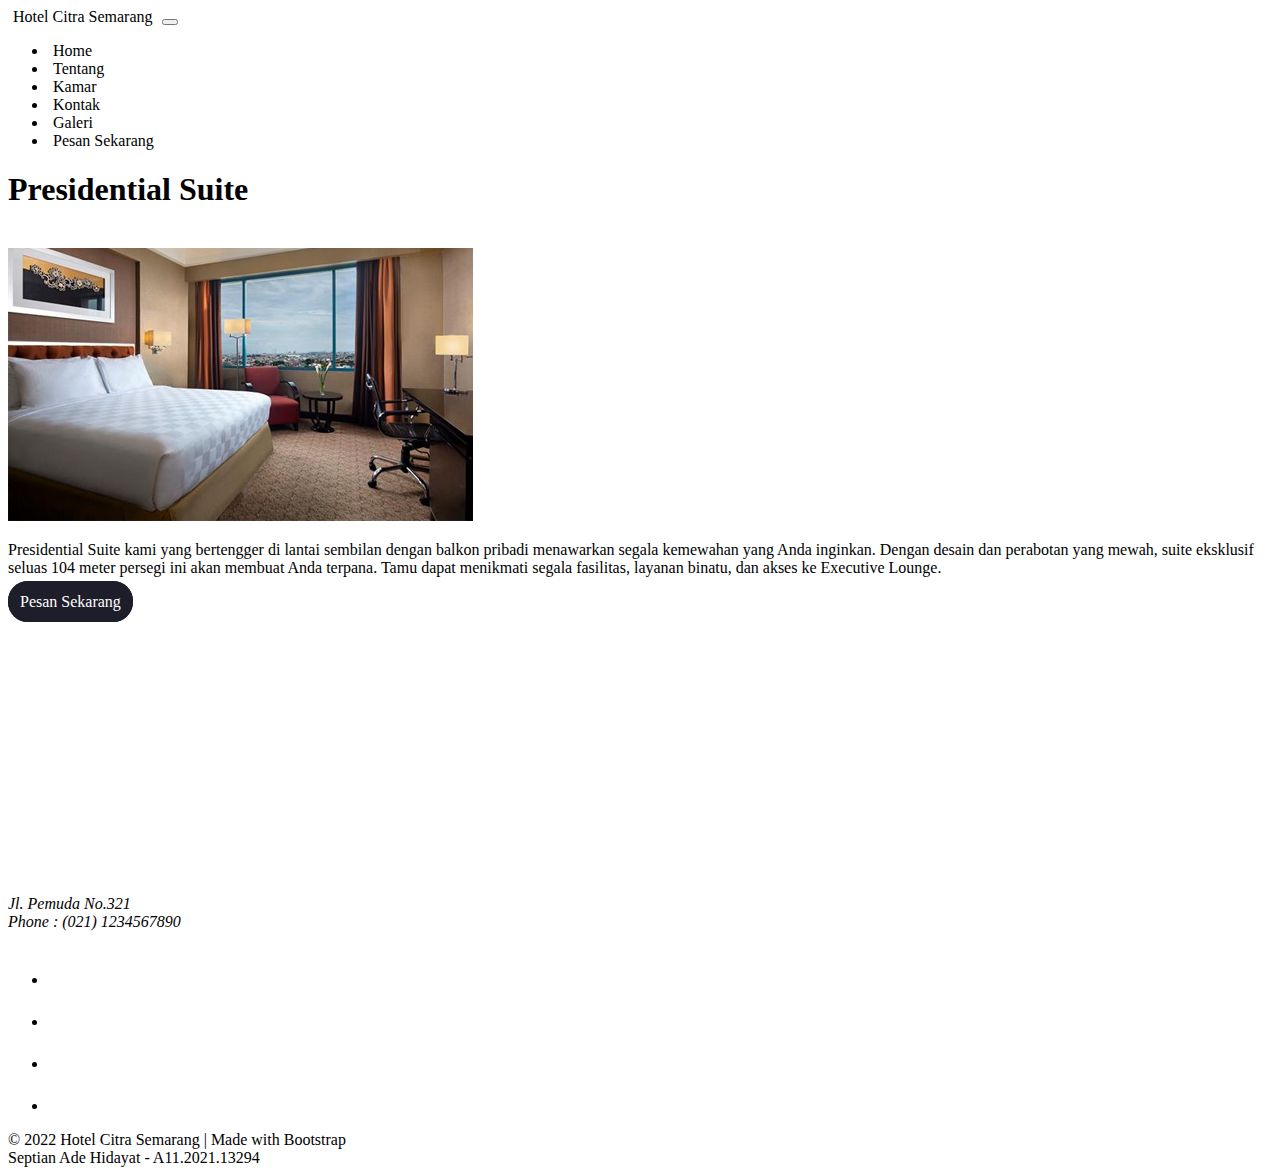
<file: presidential-suite.html>
<!DOCTYPE html>
<html lang="en">

<head>
    <meta charset="UTF-8">
    <meta name="viewport" content="width=device-width, initialscale=1.0">
    <!-- LINK CSS ONLINE BOOTSTRAP -->
    <link href="https://cdn.jsdelivr.net/npm/bootstrap@5.1.3/dist/css/bootstrap.min.css" rel="stylesheet" integrity="sha384-1BmE4kWBq78iYhFldvKuhfTAU6auU8tT94WrHftjDbrCEXSU1oBoqyl2QvZ6jIW3" crossorigin="anonymous">
    <!-- LINK CSS LOKAL -->
    <link rel="stylesheet" href="css/style.css">
    <title>Presidential Suite - Hotel Citra Semarang</title>
</head>

<body>
    <!-- SECTION HEADER -->
    <nav class="navbar navbar-expand-lg navbar-light bg-light fixed-top">
        <div class="container">
          <a class="navbar-brand" href="index.html">Hotel Citra Semarang</a>
          <button class="navbar-toggler" type="button" data-bs-toggle="collapse" data-bs-target="#navbarSupportedContent" aria-controls="navbarSupportedContent" aria-expanded="false" aria-label="Toggle navigation">
            <span class="navbar-toggler-icon"></span>
          </button>
          <div class="collapse navbar-collapse" id="navbarSupportedContent">
            <ul class="navbar-nav ms-auto mb-2 mb-lg-0">
              <li class="nav-item">
                <a class="nav-link active" aria-current="page" href="index.html">Home</a>
              </li>
              <li class="nav-item">
                <a class="nav-link" href="index.html">Tentang</a>
              </li>
              <li class="nav-item">
                <a class="nav-link" href="index.html">Kamar</a>
              </li>
              <li class="nav-item">
                <a class="nav-link" href="#kontak">Kontak</a>
              </li>
              <li class="nav-item">
                <a class="nav-link" href="index.html">Galeri</a>
              </li>
              <li class="nav-item">
                <a class="btn btn-primary" href="pesan-sekarang.html">Pesan Sekarang</a>
              </li>
            </ul>
          </div>
        </div>
    </nav>
    <!--/ SECTION HEADER  -->

    <!-- SECTION KONTEN -->
    <section id="tentang" class="tentang">
        <div class="container my-5 py-5">
          <h1 class="text-center">Presidential Suite</h1><br>
            <div class="row">
                <div class="col-md-6">
                    <img src="images/junior-suite.jpg" alt="" class="w-100">
                </div>
                <div class="col-md-6">
                    <p class="mb-4">Presidential Suite kami yang bertengger di lantai sembilan dengan balkon pribadi menawarkan segala kemewahan yang Anda inginkan. Dengan desain dan perabotan yang mewah, suite eksklusif seluas 104 meter persegi ini akan membuat Anda terpana. Tamu dapat menikmati segala fasilitas, layanan binatu, dan akses ke Executive Lounge.</p>
                </div>
            </div>
        </div>
        <!-- TOMBOL PESAN SEKARANG -->
        <div class="pesan-sekarang text-center">
            <a href="pesan-sekarang.html">Pesan Sekarang</a>
        </div>
        <!--/ TOMBOL PESAN SEKARANG -->
    </section>
    <!--/ SECTION KONTEN -->

    <!-- FOOTER -->
    <section id="kontak" class="kontak">
        <footer class="bg-dark text-white mt-5">
            <div class="container py-5">
                <div class="row py-5">
                    <div class="col-md-6">
                        <img src="images/hotel-citra-semarang.png">
                    </div>
                    <div class="col-md-5 offset-md-1">
                        <h1 style="color: white;">Alamat Kantor</h1>
                        <address>Jl. Pemuda No.321<br>Phone : (021) 1234567890</address>
                        <ul class="list-unstyled">
                          <li class="list-inline-item me-3"><a href="#"><img src="images/icon-fb.png" alt=""></a></li>
                          <li class="list-inline-item me-3"><a href="https://www.instagram.com/adehidayat._/" target="_blank"><img src="images/icon-instagram.png" alt=""></a></li>
                          <li class="list-inline-item me-3"><a href="https://twitter.com/adeehidayat_" target="_blank"><img src="images/icon-twitter.png" alt=""></a></li>
                          <li class="list-inline-item me-3"><a href="https://www.youtube.com/channel/UCPztnXfnNW5MSkmyG6ppg9g" target="_blank"><img src="images/icon-youtube.png" alt=""></a></li>
                        </ul>
                    </div>
                </div>
                <div class="row">
                    <div class="text-center py-3">&copy; 2022 Hotel Citra Semarang | Made with Bootstrap<br>Septian Ade Hidayat - A11.2021.13294<br></div>
                </div>
            </div>
        </footer>
    </section>
    <!--/ FOOTER -->
</body>
</html>
</file>
<file: css/style.css>
body {
  font-family: "poppins";
}
a:link {
  color: black;
  text-decoration: none;
  padding: 5px;
}
a:hover {
  color: rgb(0, 68, 255);
}
a {
  color: rgb(30, 30, 43);
}
.pesan-sekarang a{
  border:2px solid rgb(30, 30, 43); 
  padding:10px; color: white; 
  background: rgb(30, 30, 43);  
  text-decoration: none; 
  cursor: pointer;
  border-radius: 20px;
}
.pesan-sekarang a:hover {
  background-color: white;
  color: rgb(30, 30, 43);
}
.formulir{
  text-align: left;
  background-color: rgb(233, 233, 233);
  padding: 1em;
  margin: 1em auto;
  width: 400px;
  border-radius: 20px;
}
input[type=text] {
  width: 368px;
  padding: 12px 20px;
  margin: 8px 0;
  border: 1px solid rgb(185, 185, 185);
  -webkit-transition: 0.3s;
  transition: 0.3s;
  outline: none;
  border-radius: 20px;
}
input[type=text]:focus {
  border: 1px solid rgb(0, 0, 0);
}
input[type=email] {
  width: 368px;
  padding: 12px 20px;
  margin: 8px 0;
  border: 1px solid rgb(185, 185, 185);
  -webkit-transition: 0.3s;
  transition: 0.3s;
  outline: none;
  border-radius: 20px;
}
input[type=email]:focus {
  border: 1px solid rgb(0, 0, 0);
}
input[type=number] {
  width: 368px;
  padding: 12px 20px;
  margin: 8px 0;
  border: 1px solid rgb(185, 185, 185);
  -webkit-transition: 0.3s;
  transition: 0.3s;
  outline: none;
  border-radius: 20px;
}
input[type=number]:focus {
  border: 1px solid rgb(0, 0, 0);
}
select{
  width: 368px;
  padding: 12px 20px;
  border: 1px solid rgb(185, 185, 185);
  border-radius: 20px;
}
input[type="date"]{
  width: 368px;
  padding: 12px 20px;
  border: 1px solid rgb(185, 185, 185);
  border-radius: 20px;
}
textarea{
  width: 368px;
  padding: 12px 20px;
  border-radius: 20px;
}
input[type=submit] {
  background-color: #4CAF50;
  color: white;
  padding: 14px 20px;
  margin: 8px 0;
  border: none;
  border-radius: 20px;
  cursor: pointer;
}
input[type=reset] {
  background-color: #df1313;
  color: white;
  padding: 14px 20px;
  margin: 8px 0;
  border: none;
  border-radius: 20px;
  cursor: pointer;
}
input[type=submit]:hover {
  background-color: #408544;
}
input[type=reset]:hover {
  background-color: #993131;
}
</file>
